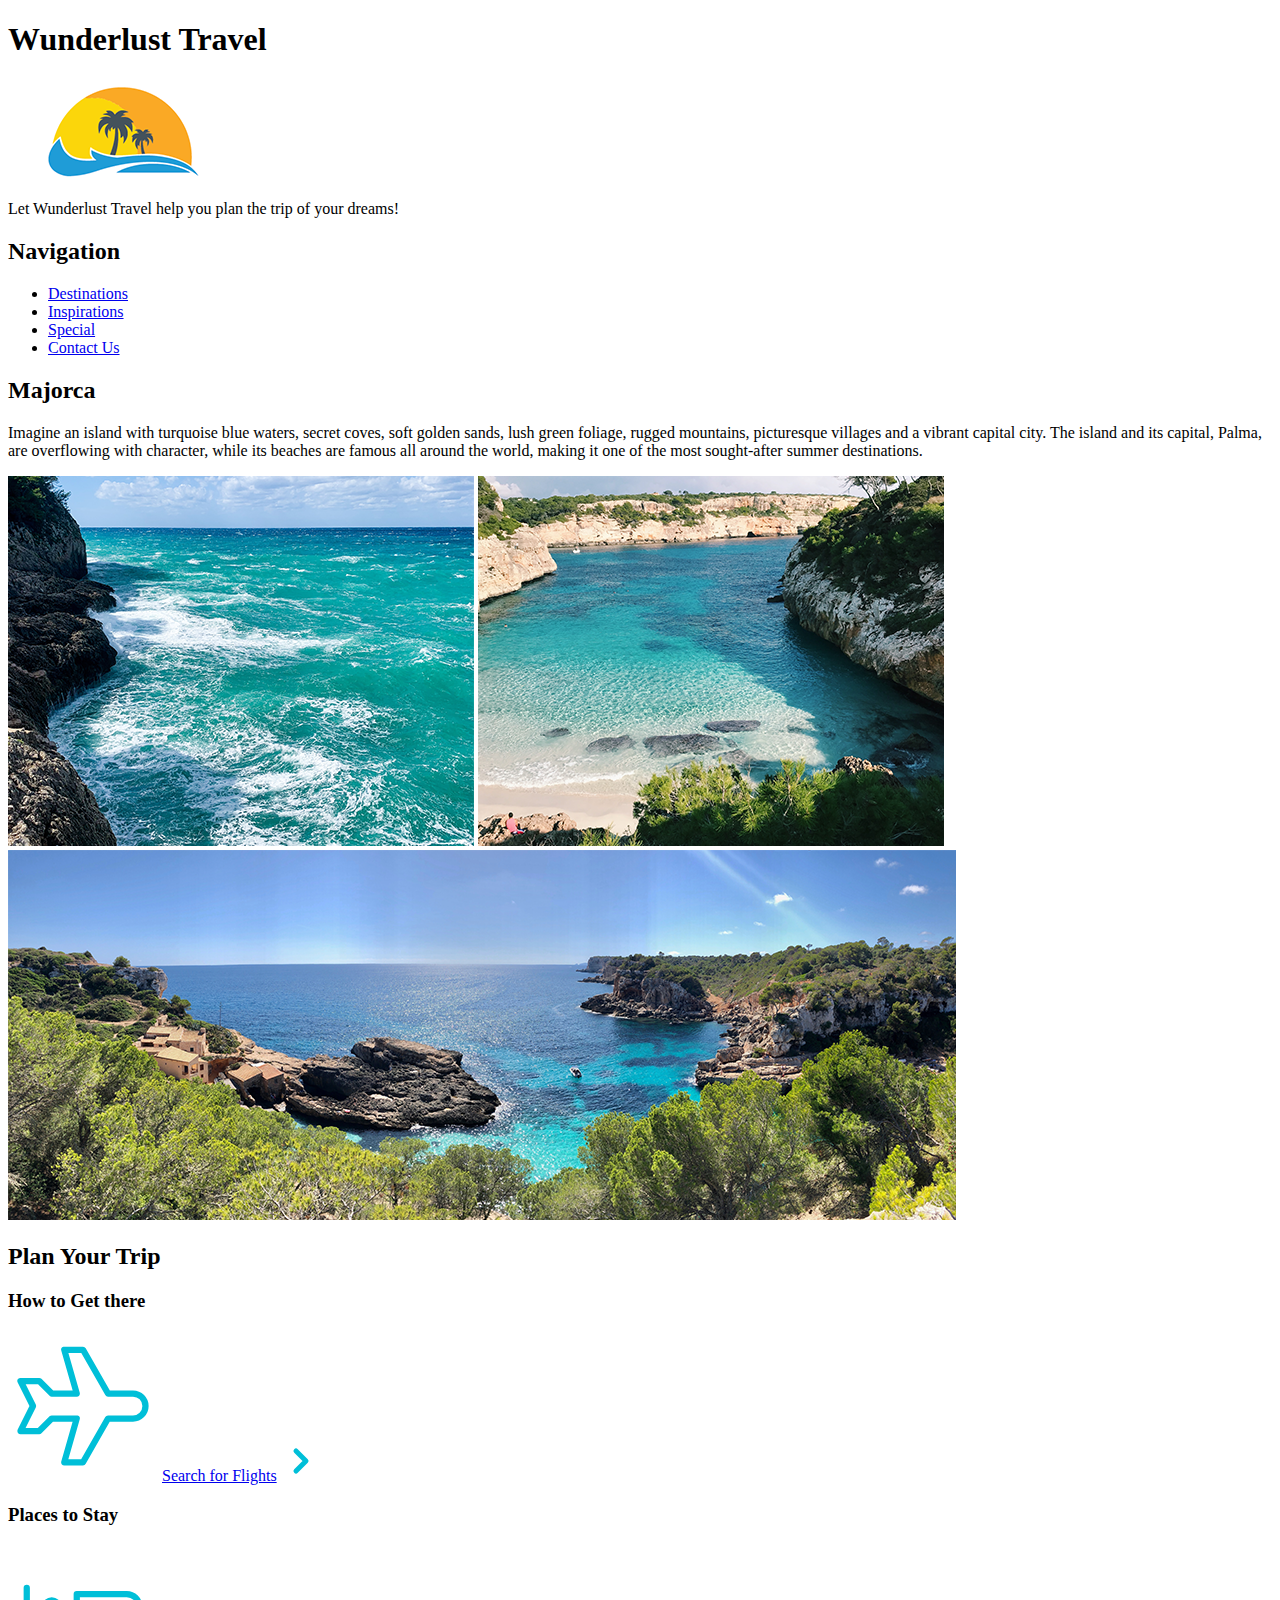
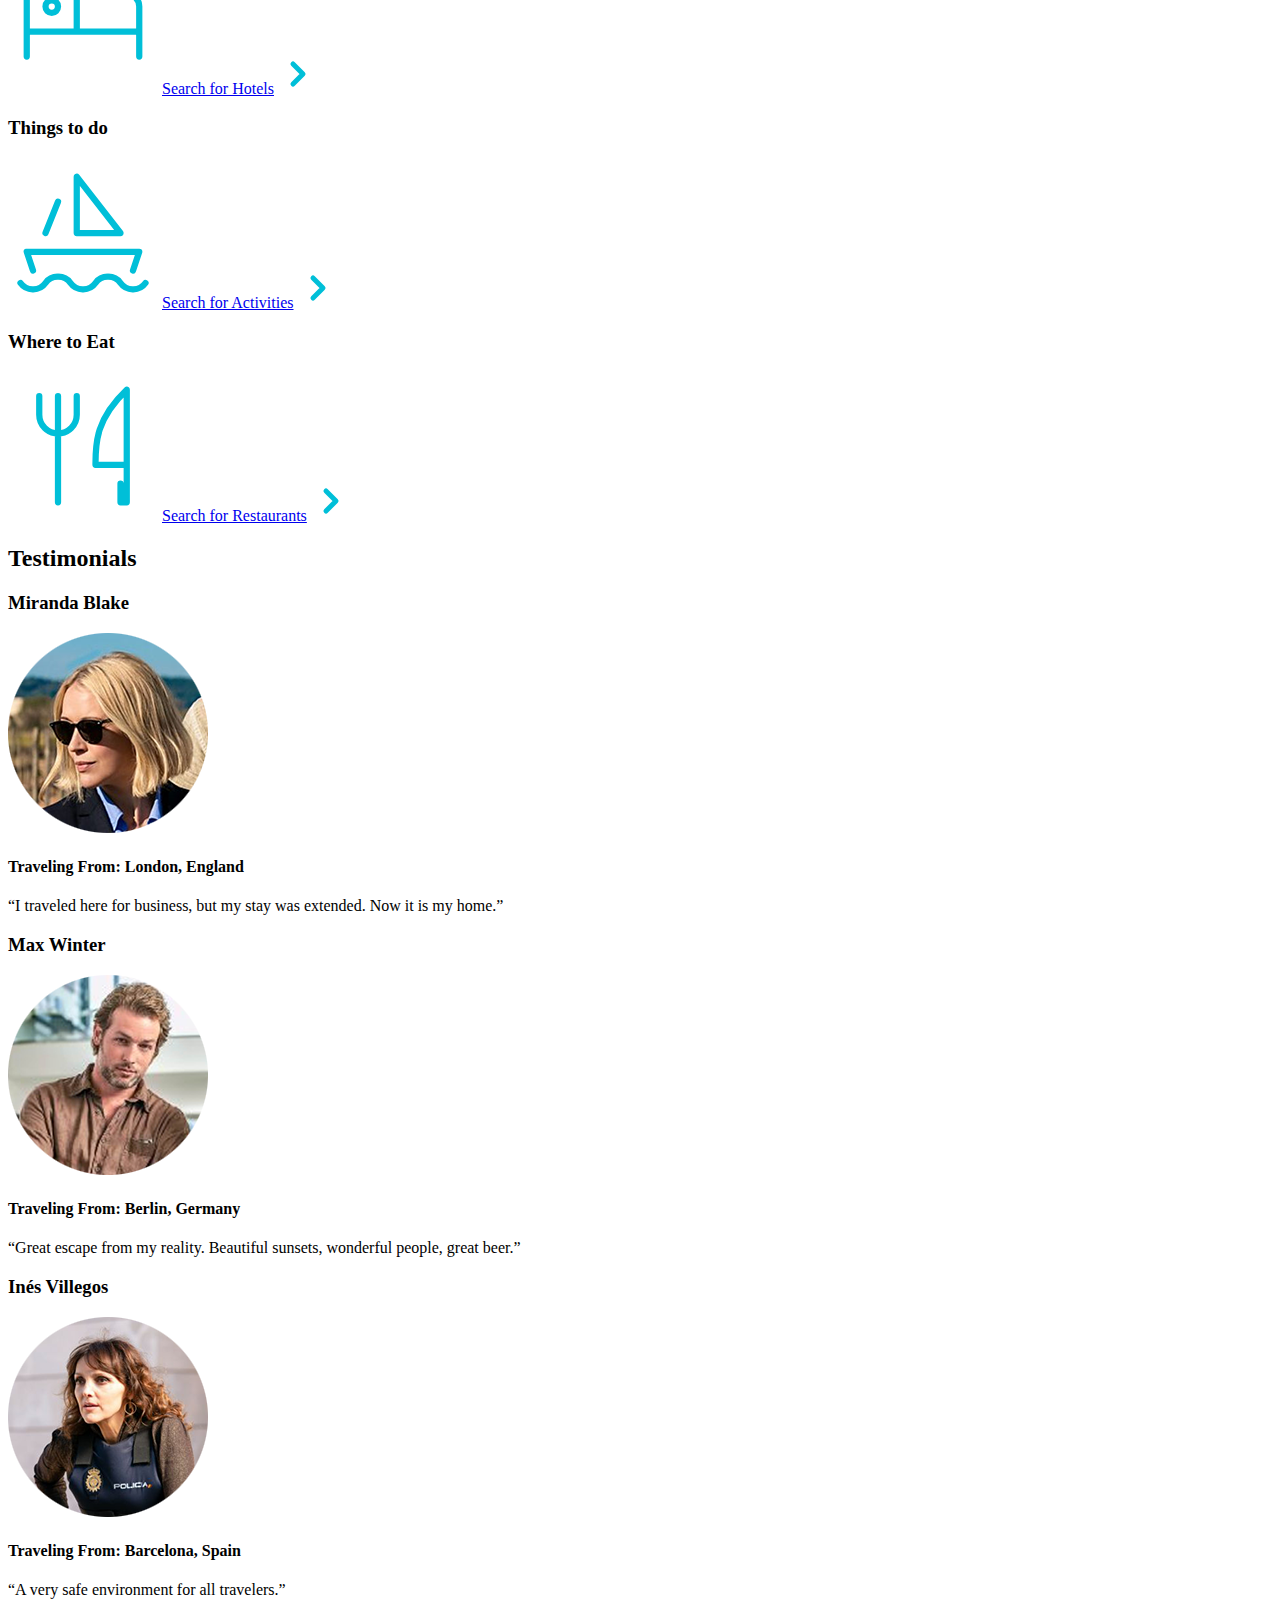
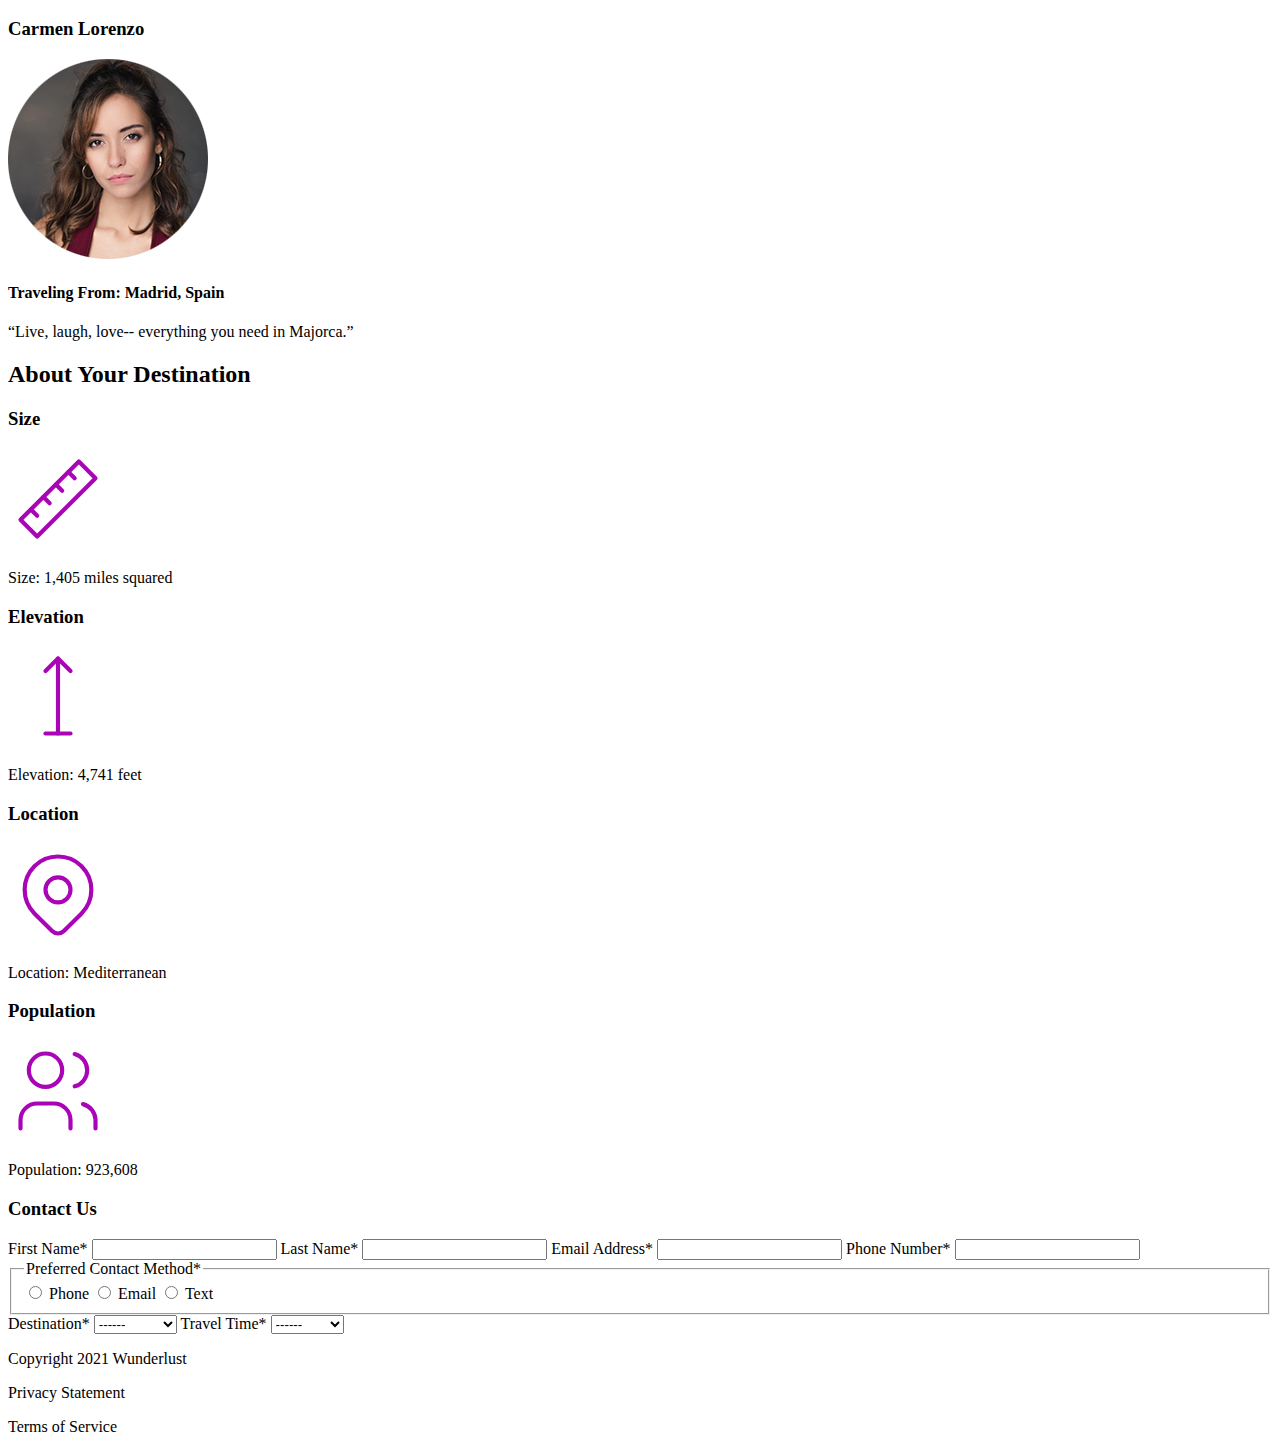
<file: index.html>
<!DOCTYPE html>
<html lang="en">
    <head>
        <meta charset="utf-8">
        <title>Wunderlust Travel</title>
    </head>      
    <body>
        <header>
        <h1>Wunderlust Travel</h1>
        <img src="images/logo.png" alt="Logo">
            <p>Let Wunderlust Travel help you plan the trip of your dreams!</p>
                <nav>
                    <h2>Navigation</h2>
                        <ul>
                            <li><a href="#">Destinations</a></li>
                            <li><a href="#">Inspirations</a></li>
                            <li><a href="#">Special</a></li>
                            <li><a href="#">Contact Us</a></li>
                        </ul>
                </nav>
        </header> 
        <main>
            <section>
                <h2>Majorca</h2>
                    <p>Imagine an island with turquoise blue waters, secret coves, soft golden sands, lush green foliage, rugged mountains, picturesque villages and a vibrant capital city. The island and its capital, Palma, are overflowing with character, while its beaches are famous all around the world, making it one of the most sought-after summer destinations.</p>
                <img src="images/majorca-waves.png" alt=" Majorca Waves">
                <img src="images/majorca-beach.png" alt=" Majorca Beach">
                <img src="images/majorca-cove.png" alt=" Majorca Cove">
            </section>
            <section>
                <h2>Plan Your Trip</h2>
                    <article>
                        <h3>How to Get there</h3>
                            <svg xmlns="http://www.w3.org/2000/svg" class="icon icon-tabler icon-tabler-plane" width="150" height="150" viewBox="0 0 24 24" stroke-width="1" stroke="#00bfd8" fill="none" stroke-linecap="round" stroke-linejoin="round">
                                <path stroke="none" d="M0 0h24v24H0z" fill="none"/>
                                <path d="M16 10h4a2 2 0 0 1 0 4h-4l-4 7h-3l2 -7h-4l-2 2h-3l2 -4l-2 -4h3l2 2h4l-2 -7h3z" />
                            </svg>

                            <a href=”#”>Search for Flights</a> 
                            <svg xmlns="http://www.w3.org/2000/svg" class="icon icon-tabler icon-tabler-chevron-right" width="40" height="40" viewBox="0 0 24 24" stroke-width="3" stroke="#00bfd8" fill="none" stroke-linecap="round" stroke-linejoin="round">
                                <path stroke="none" d="M0 0h24v24H0z" fill="none"/>
                                <polyline points="9 6 15 12 9 18" />
                            </svg>
                    </article>
                    <article> 
                        <h3>Places to Stay</h3>
                            <svg xmlns="http://www.w3.org/2000/svg" class="icon icon-tabler icon-tabler-bed" width="150" height="150" viewBox="0 0 24 24" stroke-width="1" stroke="#00bfd8" fill="none" stroke-linecap="round" stroke-linejoin="round">
                                <path stroke="none" d="M0 0h24v24H0z" fill="none"/>
                                <path d="M3 7v11m0 -4h18m0 4v-8a2 2 0 0 0 -2 -2h-8v6" />
                                <circle cx="7" cy="10" r="1" />
                            </svg>

                            <a href=”#”>Search for Hotels</a>
                            <svg xmlns="http://www.w3.org/2000/svg" class="icon icon-tabler icon-tabler-chevron-right" width="40" height="40" viewBox="0 0 24 24" stroke-width="3" stroke="#00bfd8" fill="none" stroke-linecap="round" stroke-linejoin="round">
                                <path stroke="none" d="M0 0h24v24H0z" fill="none"/>
                                <polyline points="9 6 15 12 9 18" />
                            </svg>
                    </article>
                    <article>
                        <h3>Things to do</h3>
                            <svg xmlns="http://www.w3.org/2000/svg" class="icon icon-tabler icon-tabler-sailboat" width="150" height="150" viewBox="0 0 24 24" stroke-width="1" stroke="#00bfd8" fill="none" stroke-linecap="round" stroke-linejoin="round">
                                <path stroke="none" d="M0 0h24v24H0z" fill="none"/>
                                <path d="M2 20a2.4 2.4 0 0 0 2 1a2.4 2.4 0 0 0 2 -1a2.4 2.4 0 0 1 2 -1a2.4 2.4 0 0 1 2 1a2.4 2.4 0 0 0 2 1a2.4 2.4 0 0 0 2 -1a2.4 2.4 0 0 1 2 -1a2.4 2.4 0 0 1 2 1a2.4 2.4 0 0 0 2 1a2.4 2.4 0 0 0 2 -1" />
                                <path d="M4 18l-1 -3h18l-1 3" />
                                <path d="M11 12h7l-7 -9v9" />
                                <line x1="8" y1="7" x2="6" y2="12" />
                            </svg>

                            <a href=”#”>Search for Activities</a>
                            <svg xmlns="http://www.w3.org/2000/svg" class="icon icon-tabler icon-tabler-chevron-right" width="40" height="40" viewBox="0 0 24 24" stroke-width="3" stroke="#00bfd8" fill="none" stroke-linecap="round" stroke-linejoin="round">
                                <path stroke="none" d="M0 0h24v24H0z" fill="none"/>
                                <polyline points="9 6 15 12 9 18" />
                            </svg>
                    </article>
                    <article>
                        <h3>Where to Eat</h3>
                            <svg xmlns="http://www.w3.org/2000/svg" class="icon icon-tabler icon-tabler-tools-kitchen-2" width="150" height="150" viewBox="0 0 24 24" stroke-width="1" stroke="#00bfd8" fill="none" stroke-linecap="round" stroke-linejoin="round">
                                <path stroke="none" d="M0 0h24v24H0z" fill="none"/>
                                <path d="M19 3v12h-5c-.023 -3.681 .184 -7.406 5 -12zm0 12v6h-1v-3m-10 -14v17m-3 -17v3a3 3 0 1 0 6 0v-3" />
                            </svg>

                            <a href=”#”>Search for Restaurants</a>
                            <svg xmlns="http://www.w3.org/2000/svg" class="icon icon-tabler icon-tabler-chevron-right" width="40" height="40" viewBox="0 0 24 24" stroke-width="3" stroke="#00bfd8" fill="none" stroke-linecap="round" stroke-linejoin="round">
                            <path stroke="none" d="M0 0h24v24H0z" fill="none"/>
                            <polyline points="9 6 15 12 9 18" />
                            </svg>
                    </article>
            </section>

            <section>
                <h2>Testimonials</h2>
                    <article>
                        <h3>Miranda Blake</h3>
                            <img src="images/miranda-blake.png" alt="Miranda Blake">
                            <h4>Traveling From: London, England</h4>
                            <p>“I traveled here for business, but my stay was extended. Now it is my home.”</p>
                    </article>
                    <article>
                        <h3>Max Winter</h3>
                            <img src="images/max-winter.png" alt="Max Winter">
                            <h4>Traveling From: Berlin, Germany</h4>
                            <p>“Great escape from my reality. Beautiful sunsets, wonderful people, great beer.”</p>
                    </article>
                    <article>
                        <h3>Inés Villegos</h3>
                            <img src="images/ines-villegoes.png" alt="Ines Villegos">
                            <h4>Traveling From: Barcelona, Spain</h4>
                            <p>“A very safe environment for all travelers.”</p>
                    </article>
                    <article> 
                        <h3>Carmen Lorenzo</h3>
                            <img src="images/carmen-lorenzo.png" alt="Carmen Lorenzo">
                            <h4>Traveling From: Madrid, Spain</h4>
                            <p>“Live, laugh, love-- everything you need in Majorca.”</p>
                    </article>
            </section>

            <section>
                <h2>About Your Destination</h2>
                    <article> 
                        <h3>Size</h3>
                            <svg xmlns="http://www.w3.org/2000/svg" class="icon icon-tabler icon-tabler-ruler-2" width="100" height="100" viewBox="0 0 24 24" stroke-width="1" stroke="#a905b6" fill="none" stroke-linecap="round" stroke-linejoin="round">
                                <path stroke="none" d="M0 0h24v24H0z" fill="none"/>
                                <path d="M17 3l4 4l-14 14l-4 -4z" />
                                <path d="M16 7l-1.5 -1.5" />
                                <path d="M13 10l-1.5 -1.5" />
                                <path d="M10 13l-1.5 -1.5" />
                                <path d="M7 16l-1.5 -1.5" />
                            </svg>
                            <p>Size: 1,405 miles squared</p>
                    </article>
                    <article>
                        <h3>Elevation</h3>
                            <svg xmlns="http://www.w3.org/2000/svg" class="icon icon-tabler icon-tabler-arrow-top-bar" width="100" height="100" viewBox="0 0 24 24" stroke-width="1" stroke="#a905b6" fill="none" stroke-linecap="round" stroke-linejoin="round">
                                <path stroke="none" d="M0 0h24v24H0z" fill="none"/>
                                <line x1="12" y1="21" x2="12" y2="3" />
                                <path d="M15 6l-3 -3l-3 3" />
                                <line x1="9" y1="21" x2="15" y2="21" />
                            </svg>
                            <p>Elevation: 4,741 feet</p>
                    </article>
                    <article>
                        <h3>Location</h3>
                            <svg xmlns="http://www.w3.org/2000/svg" class="icon icon-tabler icon-tabler-map-pin" width="100" height="100" viewBox="0 0 24 24" stroke-width="1" stroke="#a905b6" fill="none" stroke-linecap="round" stroke-linejoin="round">
                                <path stroke="none" d="M0 0h24v24H0z" fill="none"/>
                                <circle cx="12" cy="11" r="3" />
                                <path d="M17.657 16.657l-4.243 4.243a2 2 0 0 1 -2.827 0l-4.244 -4.243a8 8 0 1 1 11.314 0z" />
                            </svg>
                            <p>Location: Mediterranean </p>
                    </article>
                    <article>
                        <h3>Population</h3>
                            <svg xmlns="http://www.w3.org/2000/svg" class="icon icon-tabler icon-tabler-users" width="100" height="100" viewBox="0 0 24 24" stroke-width="1" stroke="#a905b6" fill="none" stroke-linecap="round" stroke-linejoin="round">
                                <path stroke="none" d="M0 0h24v24H0z" fill="none"/>
                                <circle cx="9" cy="7" r="4" />
                                <path d="M3 21v-2a4 4 0 0 1 4 -4h4a4 4 0 0 1 4 4v2" />
                                <path d="M16 3.13a4 4 0 0 1 0 7.75" />
                                <path d="M21 21v-2a4 4 0 0 0 -3 -3.85" />
                            </svg>
                            <p>Population: 923,608</p>
                    </article>
            </section>
            <section>
                <h3>Contact Us</h3>
                <form>
                    <label for="firstname">First Name<span class="required">*</span></label>
                            <input id="firstname" type="text">
                    <label for="lastname">Last Name<span class="required">*</span></label>
                            <input id="lastname" type="text">
                    <label for="emailaddress">Email Address<span class="required">*</span></label>
                            <input id="emailaddress" type="text">
                    <label for="phonenumber">Phone Number<span class="required">*</span></label>
                            <input id="phonenumber" type="text">
                    <fieldset>
                        <legend>Preferred Contact Method<span class="required">*</span></legend>
                            <input id="phone" type="radio" name="contactmethod" value="phone">
                                <label for="phone">Phone</label>
                            <input id="email" type="radio" name="email" value="email">
                                <label for="email">Email</label>
                            <input id="text" type="radio" name="text" value="text">
                                <label for="text">Text</label>    
                    </fieldset>
                    <label for="destination">Destination<span class="required">*</span></label>
                        <select id="destination" name="destination">
                            <option value="------">------</option>
                            <option value="Barcelona">Barcelona</option>
                            <option value="Granda">Granda</option>
                            <option value="Ibiza">Ibiza</option>
                            <option value="Madrid">Madrid</option>
                            <option value="Majorca">Majorca</option>
                            <option value="Seville">Seville</option>
                            <option value="Tenerife">Tenerife</option>
                            <option value="Valencia">Valencia</option>
                        </select>
                    <label for="traveltime">Travel Time<span class="required">*</span></label>
                        <select id="traveltime" name="traveltime">
                            <option value="------">------</option>
                            <option value="Fall">Fall</option>
                            <option value="Winter">Winter</option>
                            <option value="Spring">Spring</option>
                            <option value="Summer">Summer</option>
                            <option value="Flexible">Flexible</option>
                        </select>
                </form>
            </section>
        </main>
        <footer>
            <p>Copyright 2021 Wunderlust</p>
            <p>Privacy Statement</p>
            <p>Terms of Service </p>
        </footer>
    </body>
</html>
</file>
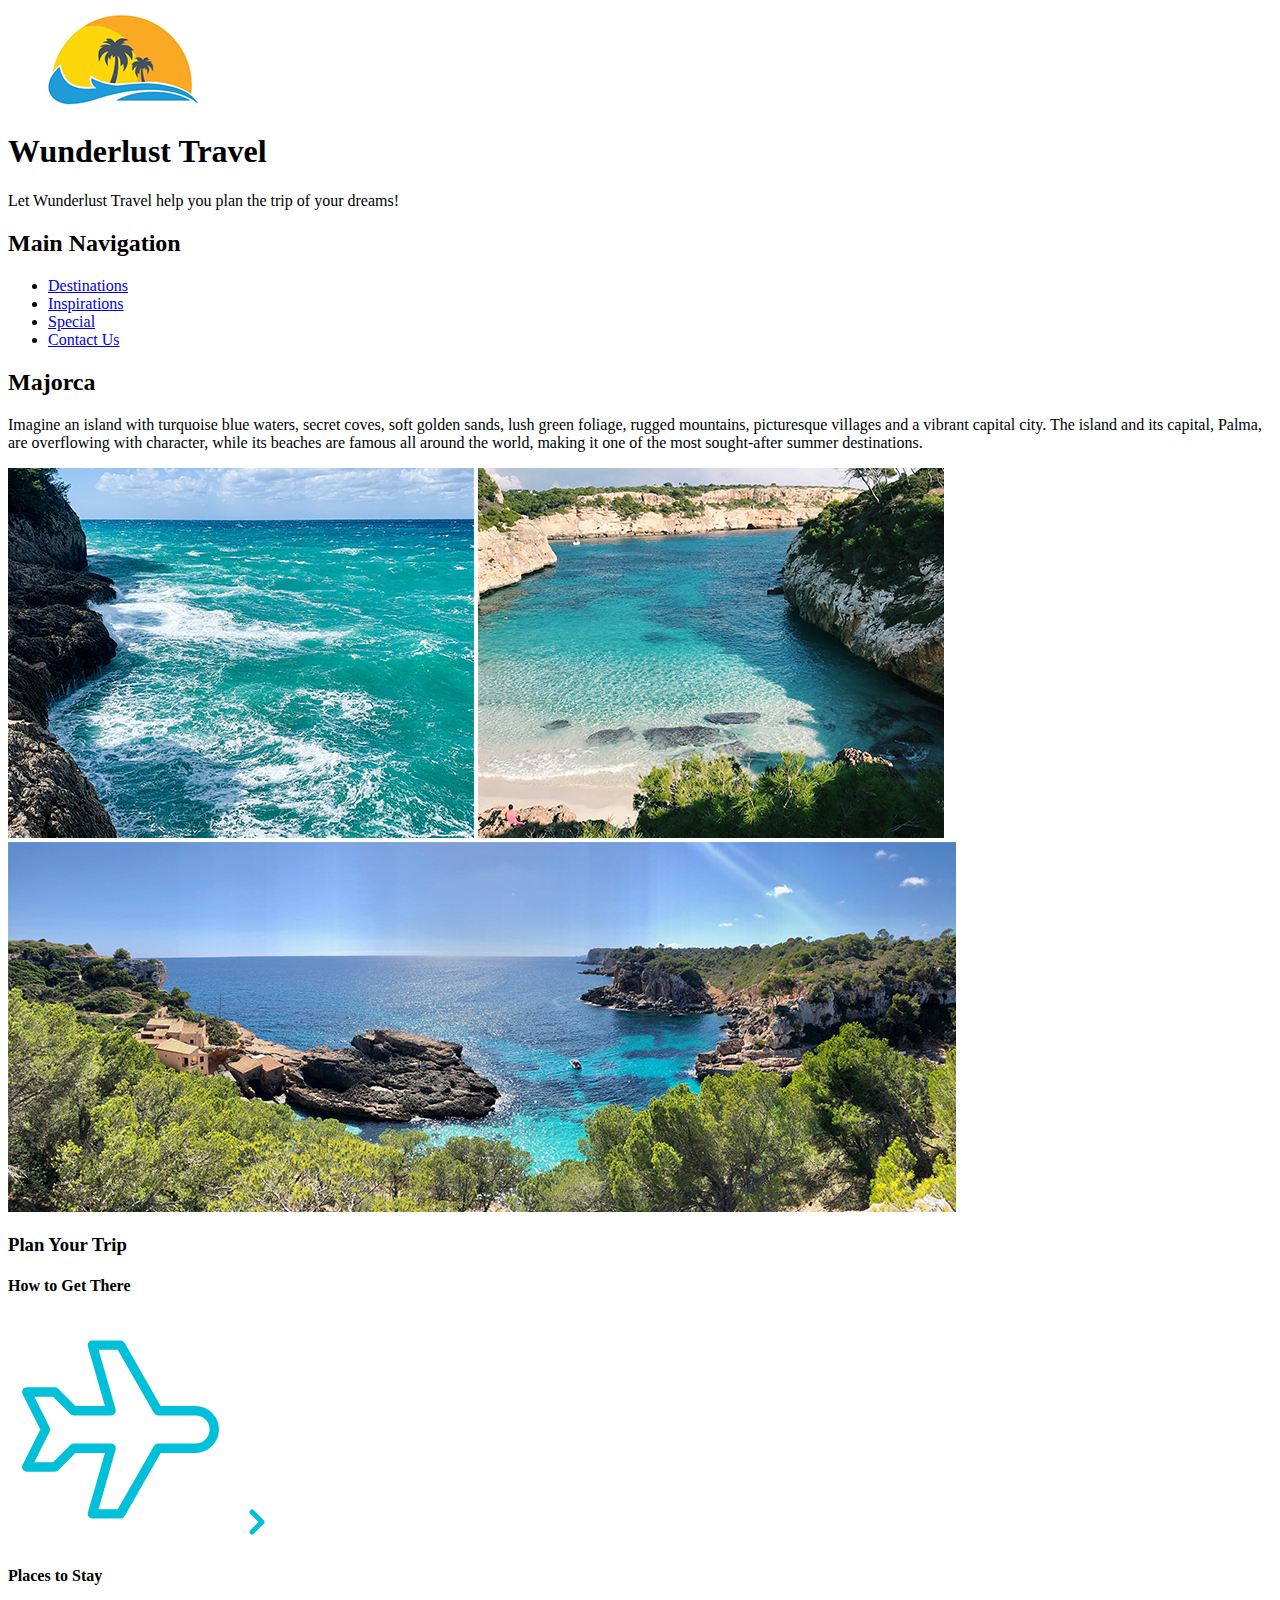
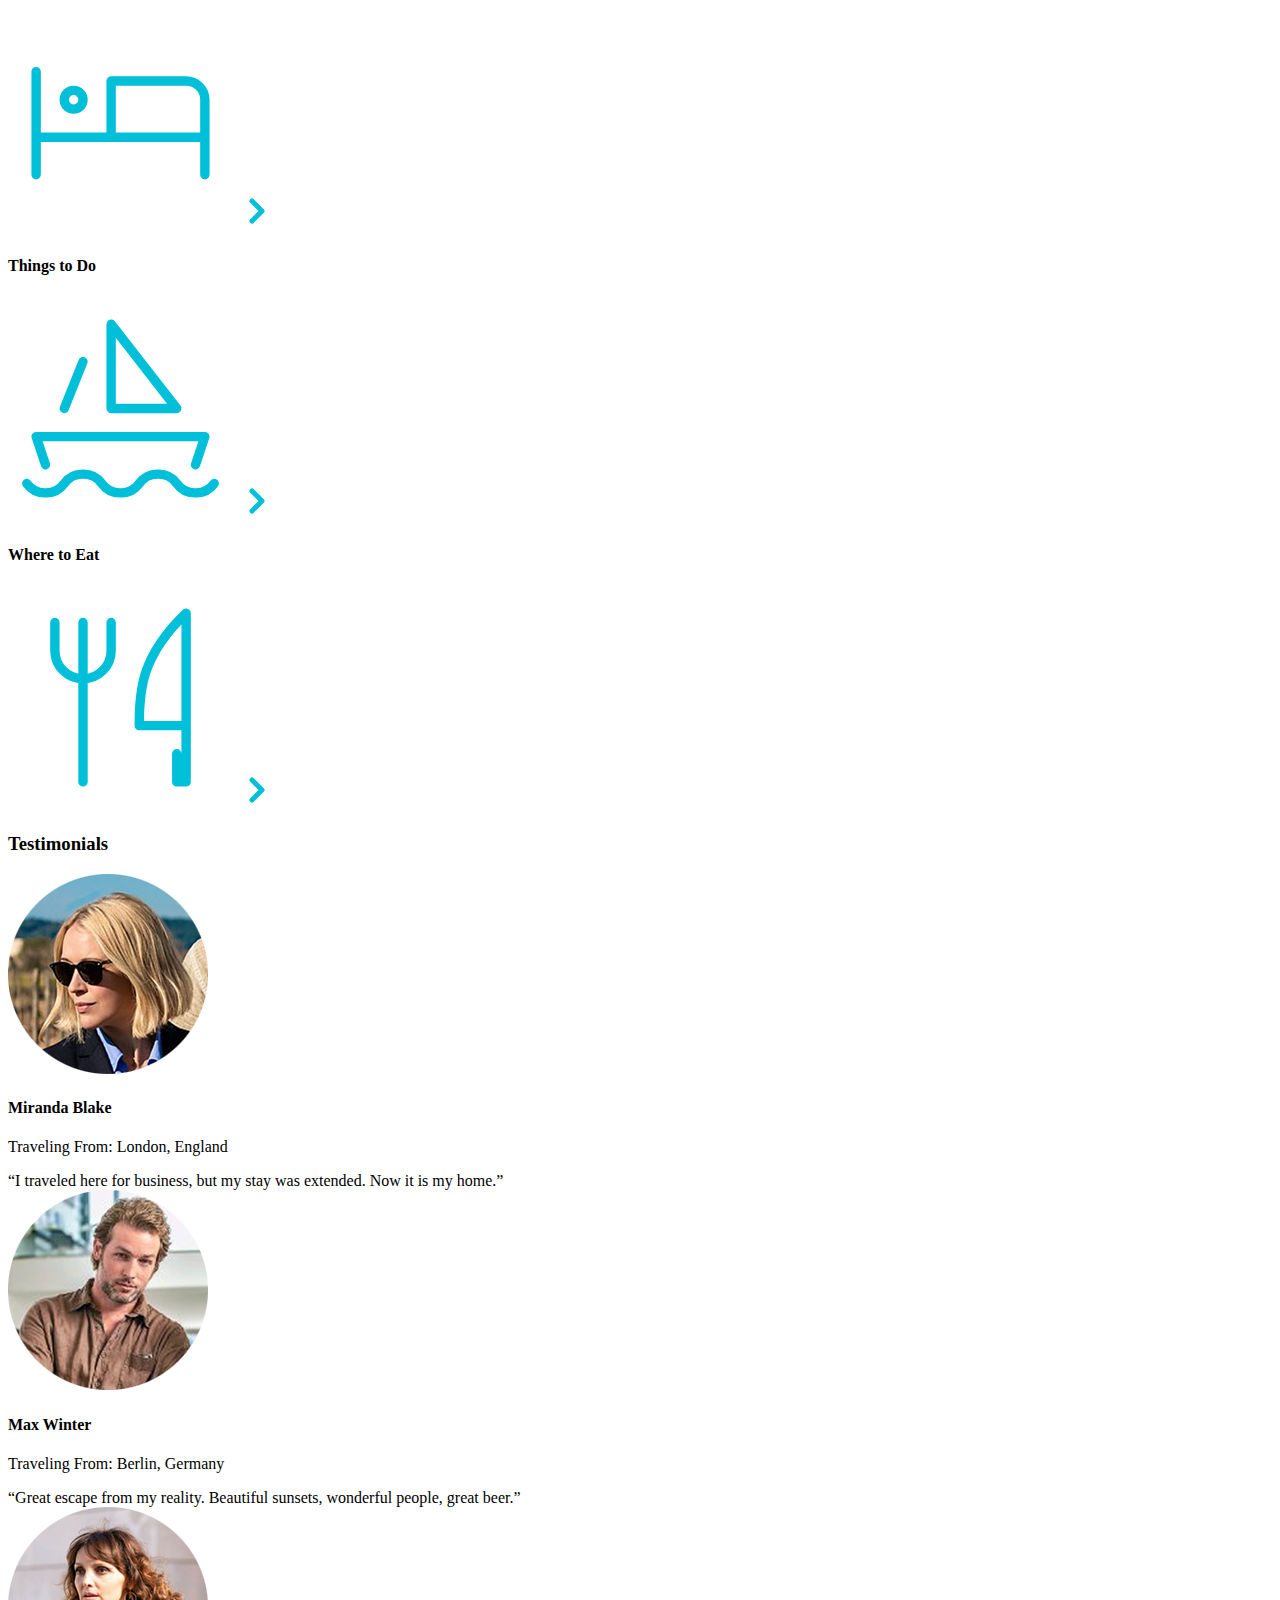
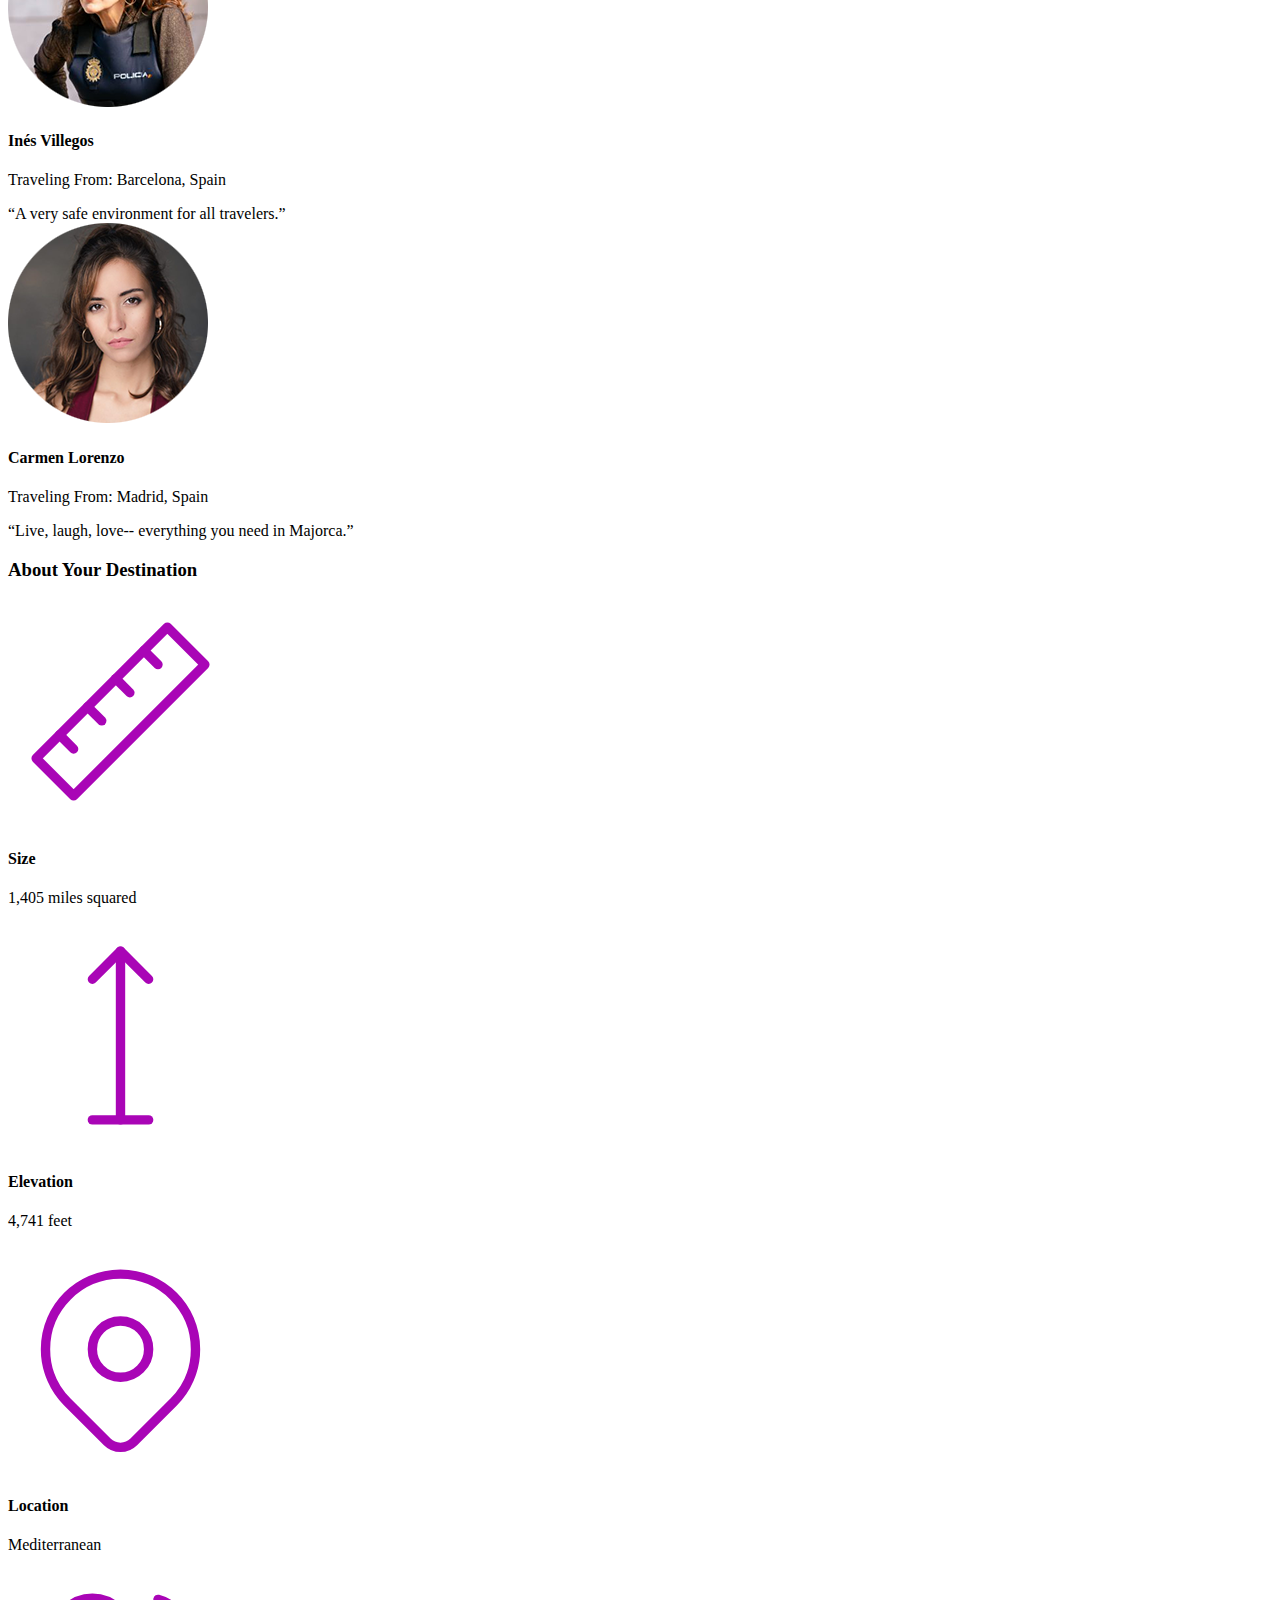
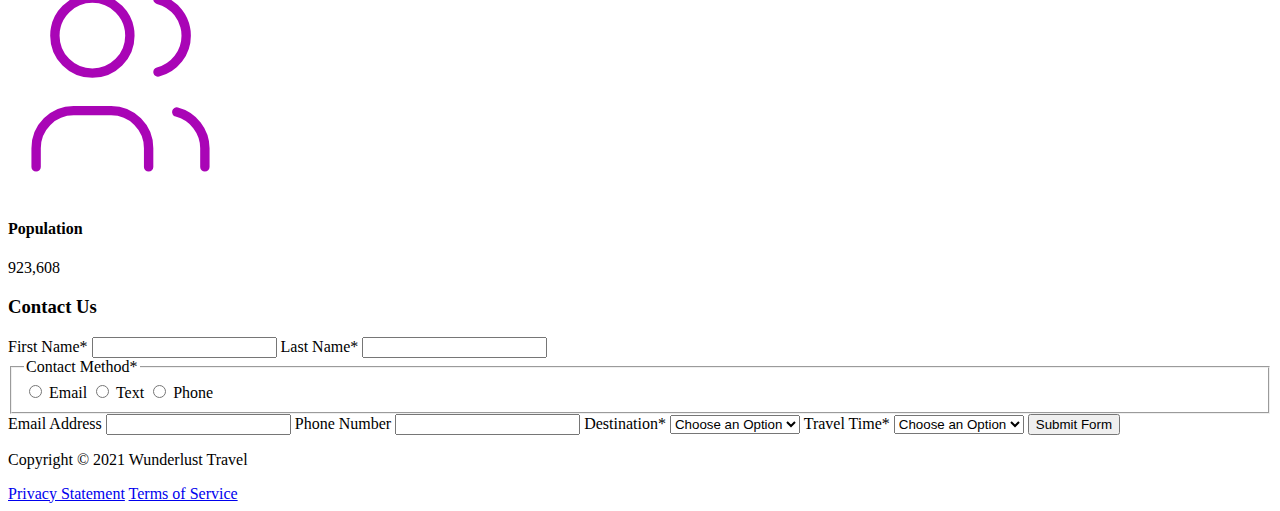
<file: majorca.html>
<!DOCTYPE html>
<html lang="en">
    <head>
        <meta charset="UTF-8">
        <meta name="description" content="Information about the beauty of Majorca and how to visit.">
        <meta name="author" content="Alex Kirby">
        <meta name="viewport" content="width=device-width, initial-scale=1.0">
        <title>Visit Majorca!</title>
        <meta property="og:title" content="Majorca">
        <meta property="og:type" content="website">
        <meta property="og:url" content="file:///Users/alexkirby/Dropbox%20(ASU)/askirby.github.io/wunderlust/majorca.html">
        <meta property="og:image" content="images/majorca-cove.png">
        <meta name="twitter:card" content="summary_large_image">
        <meta name="twitter:site" content="@username">
        <meta name="twitter:creator" content="@username">
        <meta name="twitter:title" content="Majorca">
        <meta name="twitter:description" content="Information about the beauty of Majorca and how to visit.">
        <meta name="twitter:image" content="images/majorca-cove.png">
    </head>
    <body>
<!--         Reveiew the document and add the proper tags to all of the headings  throughout. Use the outline feature in the validator to ensure that these have been added correctly. See the image of the correct outline as a reference if you have questions 

Also review the alt text on all of the images to ensure that it is descriptive and appropriate-->
        <header>
            <img src="images/logo.png" alt="The Wunderlust logo shows blue waves and the outline of two palm trees against an orange sun">
            <h1>Wunderlust Travel</h1>
            <p>Let Wunderlust Travel help you plan the trip of your dreams!</p>
            <nav>
                <h2>Main Navigation</h2>
                <ul>
                    <li><a href="#">Destinations</a></li>
                    <li><a href="#">Inspirations</a></li>
                    <li><a href="#">Special</a></li>
                    <li><a href="#">Contact Us</a></li>
                </ul>
            </nav>
        </header>
        <main>
            <article>  
                <h2>Majorca</h2>
                <p>Imagine an island with turquoise blue waters, secret coves, soft golden sands, lush green foliage, rugged mountains, picturesque villages and a vibrant capital city. The island and its capital, Palma, are overflowing with character, while its beaches are famous all around the world, making it one of the most sought-after summer destinations.</p>
                <img src="images/majorca-waves.png" alt="Turquoise blue waters with white wave caps crashing against a rock cliff">
                <img src="images/majorca-beach.png" alt="Turquoise blue water surrounded by white cliffs and trees">
                <img src="images/majorca-cove.png" alt="Deep blue water leading to the horizon with the island and trees in the foreground">
                <section>
                    <h3>Plan Your Trip</h3>
                    <section>
                        <h4>How to Get There</h4>
                        <svg xmlns="http://www.w3.org/2000/svg" class="icon icon-tabler icon-tabler-plane" width="225" height="225" viewBox="0 0 24 24" stroke-width="1" stroke="#00bfd8" fill="none" stroke-linecap="round" stroke-linejoin="round"> <path stroke="none" d="M0 0h24v24H0z" fill="none"/> <path d="M16 10h4a2 2 0 0 1 0 4h-4l-4 7h-3l2 -7h-4l-2 2h-3l2 -4l-2 -4h3l2 2h4l-2 -7h3z" /></svg>
                        <a href="#" title="Search for flights">
                            <svg xmlns="http://www.w3.org/2000/svg" class="icon icon-tabler icon-tabler-chevron-right" width="40" height="40" viewBox="0 0 24 24" stroke-width="3" stroke="#00bfd8" fill="none" stroke-linecap="round" stroke-linejoin="round"><path stroke="none" d="M0 0h24v24H0z" fill="none"/><polyline points="9 6 15 12 9 18" /></svg>
                        </a>
                    </section>      
                    <section>
                        <h4>Places to Stay</h4>
                        <svg xmlns="http://www.w3.org/2000/svg" class="icon icon-tabler icon-tabler-bed" width="225" height="225" viewBox="0 0 24 24" stroke-width="1" stroke="#00bfd8" fill="none" stroke-linecap="round" stroke-linejoin="round"><path stroke="none" d="M0 0h24v24H0z" fill="none"/><path d="M3 7v11m0 -4h18m0 4v-8a2 2 0 0 0 -2 -2h-8v6" /><circle cx="7" cy="10" r="1" /></svg>
                        <a href="#" title="Search for hotels">
                            <svg xmlns="http://www.w3.org/2000/svg" class="icon icon-tabler icon-tabler-chevron-right" width="40" height="40" viewBox="0 0 24 24" stroke-width="3" stroke="#00bfd8" fill="none" stroke-linecap="round" stroke-linejoin="round"><path stroke="none" d="M0 0h24v24H0z" fill="none"/><polyline points="9 6 15 12 9 18" /></svg> 
                        </a>
                    </section>
                    <section>
                        <h4>Things to Do</h4>
                        <svg xmlns="http://www.w3.org/2000/svg" class="icon icon-tabler icon-tabler-sailboat" width="225" height="225" viewBox="0 0 24 24" stroke-width="1" stroke="#00bfd8" fill="none" stroke-linecap="round" stroke-linejoin="round"><path stroke="none" d="M0 0h24v24H0z" fill="none"/><path d="M2 20a2.4 2.4 0 0 0 2 1a2.4 2.4 0 0 0 2 -1a2.4 2.4 0 0 1 2 -1a2.4 2.4 0 0 1 2 1a2.4 2.4 0 0 0 2 1a2.4 2.4 0 0 0 2 -1a2.4 2.4 0 0 1 2 -1a2.4 2.4 0 0 1 2 1a2.4 2.4 0 0 0 2 1a2.4 2.4 0 0 0 2 -1" /><path d="M4 18l-1 -3h18l-1 3" /><path d="M11 12h7l-7 -9v9" /><line x1="8" y1="7" x2="6" y2="12" /></svg>
                        <a href="#" title="Search for Activities">
                            <svg xmlns="http://www.w3.org/2000/svg" class="icon icon-tabler icon-tabler-chevron-right" width="40" height="40" viewBox="0 0 24 24" stroke-width="3" stroke="#00bfd8" fill="none" stroke-linecap="round" stroke-linejoin="round"><path stroke="none" d="M0 0h24v24H0z" fill="none"/><polyline points="9 6 15 12 9 18" /></svg> 
                        </a>                     
                    </section>    
                    <section>
                        <h4>Where to Eat</h4>
                        <svg xmlns="http://www.w3.org/2000/svg" class="icon icon-tabler icon-tabler-tools-kitchen-2" width="225" height="225" viewBox="0 0 24 24" stroke-width="1" stroke="#00bfd8" fill="none" stroke-linecap="round" stroke-linejoin="round"><path stroke="none" d="M0 0h24v24H0z" fill="none"/><path d="M19 3v12h-5c-.023 -3.681 .184 -7.406 5 -12zm0 12v6h-1v-3m-10 -14v17m-3 -17v3a3 3 0 1 0 6 0v-3" /></svg>
                        <a href="#" title="Search for Restaurants">
                            <svg xmlns="http://www.w3.org/2000/svg" class="icon icon-tabler icon-tabler-chevron-right" width="40" height="40" viewBox="0 0 24 24" stroke-width="3" stroke="#00bfd8" fill="none" stroke-linecap="round" stroke-linejoin="round"><path stroke="none" d="M0 0h24v24H0z" fill="none"/><polyline points="9 6 15 12 9 18" /></svg>                          
                        </a>
                    </section>   
                </section>
                <section>
                    <h3>Testimonials</h3>
                    <section>
                        <img src="images/miranda-blake.png" alt="Miranda Blake has a blonde bob and is wearing dark sunglasses">
                        <h4>Miranda Blake</h4>
                        <p>Traveling From: London, England</p>
                        <q>I traveled here for business, but my stay was extended. Now it is my home.</q>
                    </section>
                    <section>
                        <img src="images/max-winter.png" alt="Max Winter has brown short hair, a mustache and beard, and is wearing a brown shirt">
                        <h4>Max Winter</h4>
                        <p>Traveling From: Berlin, Germany</p>
                        <q>Great escape from my reality. Beautiful sunsets, wonderful people, great beer.</q>
                    </section>
                    <section>
                        <img src="images/ines-villegoes.png" alt="Ines Villegos has long curly, curly brown hair and is wearing a policia vest">
                        <h4>Inés Villegos</h4>
                        <p>Traveling From: Barcelona, Spain</p>
                        <q>A very safe environment for all travelers.</q>
                    </section>
                    <section>
                        <img src="images/carmen-lorenzo.png" alt="Carmen Lorenzo has long, dark brown hair and is wearing gold hoop earrings">
                        <h4>Carmen Lorenzo</h4>
                        <p>Traveling From: Madrid, Spain</p>
                        <q>Live, laugh, love-- everything you need in Majorca.</q>
                    </section>
                </section>
                <section>
                    <h3>About Your Destination</h3>
                    <section>
                        <svg xmlns="http://www.w3.org/2000/svg" class="icon icon-tabler icon-tabler-ruler-2" width="225" height="225" viewBox="0 0 24 24" stroke-width="1" stroke="#a905b6" fill="none" stroke-linecap="round" stroke-linejoin="round"><path stroke="none" d="M0 0h24v24H0z" fill="none"/><path d="M17 3l4 4l-14 14l-4 -4z" /><path d="M16 7l-1.5 -1.5" /><path d="M13 10l-1.5 -1.5" /><path d="M10 13l-1.5 -1.5" /><path d="M7 16l-1.5 -1.5" /></svg>
                        <h4>Size</h4>
                        <p>1,405 miles squared</p>
                    </section>
                    <section>
                        <svg xmlns="http://www.w3.org/2000/svg" class="icon icon-tabler icon-tabler-arrow-top-bar" width="225" height="225" viewBox="0 0 24 24" stroke-width="1" stroke="#a905b6" fill="none" stroke-linecap="round" stroke-linejoin="round"><path stroke="none" d="M0 0h24v24H0z" fill="none"/><line x1="12" y1="21" x2="12" y2="3" /><path d="M15 6l-3 -3l-3 3" /><line x1="9" y1="21" x2="15" y2="21" /></svg>
                        <h4>Elevation</h4>
                        <p>4,741 feet</p>
                    </section>
                    <section>
                        <svg xmlns="http://www.w3.org/2000/svg" class="icon icon-tabler icon-tabler-map-pin" width="225" height="225" viewBox="0 0 24 24" stroke-width="1" stroke="#a905b6" fill="none" stroke-linecap="round" stroke-linejoin="round"><path stroke="none" d="M0 0h24v24H0z" fill="none"/><circle cx="12" cy="11" r="3" /><path d="M17.657 16.657l-4.243 4.243a2 2 0 0 1 -2.827 0l-4.244 -4.243a8 8 0 1 1 11.314 0z" /></svg>
                        <h4>Location</h4>
                        <p>Mediterranean</p>
                    </section>
                    <section>
                        <svg xmlns="http://www.w3.org/2000/svg" class="icon icon-tabler icon-tabler-users" width="225" height="225" viewBox="0 0 24 24" stroke-width="1" stroke="#a905b6" fill="none" stroke-linecap="round" stroke-linejoin="round"><path stroke="none" d="M0 0h24v24H0z" fill="none"/><circle cx="9" cy="7" r="4" /><path d="M3 21v-2a4 4 0 0 1 4 -4h4a4 4 0 0 1 4 4v2" /><path d="M16 3.13a4 4 0 0 1 0 7.75" /><path d="M21 21v-2a4 4 0 0 0 -3 -3.85" /></svg>
                        <h4>Population</h4>
                        <p>923,608</p>
                    </section>
                </section>
                <section>
                    <h3>Contact Us</h3>
                    <form method="post" action="https://wp.zybooks.com/form-viewer.php">
                        <label for="fName">First Name<span>*</span></label>
                        <input type="text" name="fName" id="fName" autocomplete="given-name" required>
                        <label for="lName">Last Name<span>*</span></label>
                        <input type="text" name="lName" id="lName" autocomplete="family-name" required>
                        <fieldset>
                            <legend>Contact Method<span>*</span></legend>
                            <input type="radio" name="contactPref" id="prefEmail" required>
                            <label for="prefEmail">Email</label>
                            <input type="radio" name="contactPref" id="prefText">
                            <label for="prefText">Text</label>
                            <input type="radio" name="contactPref" id="prefPhone">
                            <label for="prefPhone">Phone</label>
                        </fieldset>
                        <label for="email">Email Address</label>
                        <input type="email" name="email" id="email" autocomplete="email">
                        <label for="phone">Phone Number</label>
                        <input type="tel" name="phone" id="phone" autocomplete="tel">
                        <label for="destination">Destination<span>*</span></label>
                        <select name="destination" id="destination" required>
                            <option value="">Choose an Option</option>
                            <option value="barcelona">Barcelona</option>
                            <option value="granada">Granada</option>
                            <option value="ibiza">Ibiza</option>
                            <option value="madrid">Madrid</option>
                            <option value="majora">Majora</option>
                            <option value="seville">Seville</option>
                            <option value="tenerife">Tenerife</option>
                            <option value="valencia">Valencia</option>
                        </select>
                        <label for="travelTime">Travel Time<span>*</span></label>
                        <select name="travelTime" id="travelTime" required>
                            <option value="">Choose an Option</option>
                            <option value="fall">Fall</option>
                            <option value="winter">Winter</option>
                            <option value="spring">Spring</option>
                            <option value="summer">Summer</option>
                            <option value="flexible">Flexible</option>
                        </select>
                        <input type="submit" name="mySubmit" id="mySubmit" value="Submit Form">
                    </form>
                </section>
            </article>
        </main>
        <footer>
            <p>Copyright &copy; 2021 Wunderlust Travel</p>
            <a href="#">Privacy Statement</a>
            <a href="#">Terms of Service</a>
        </footer>
    </body>
</html>
</file>
